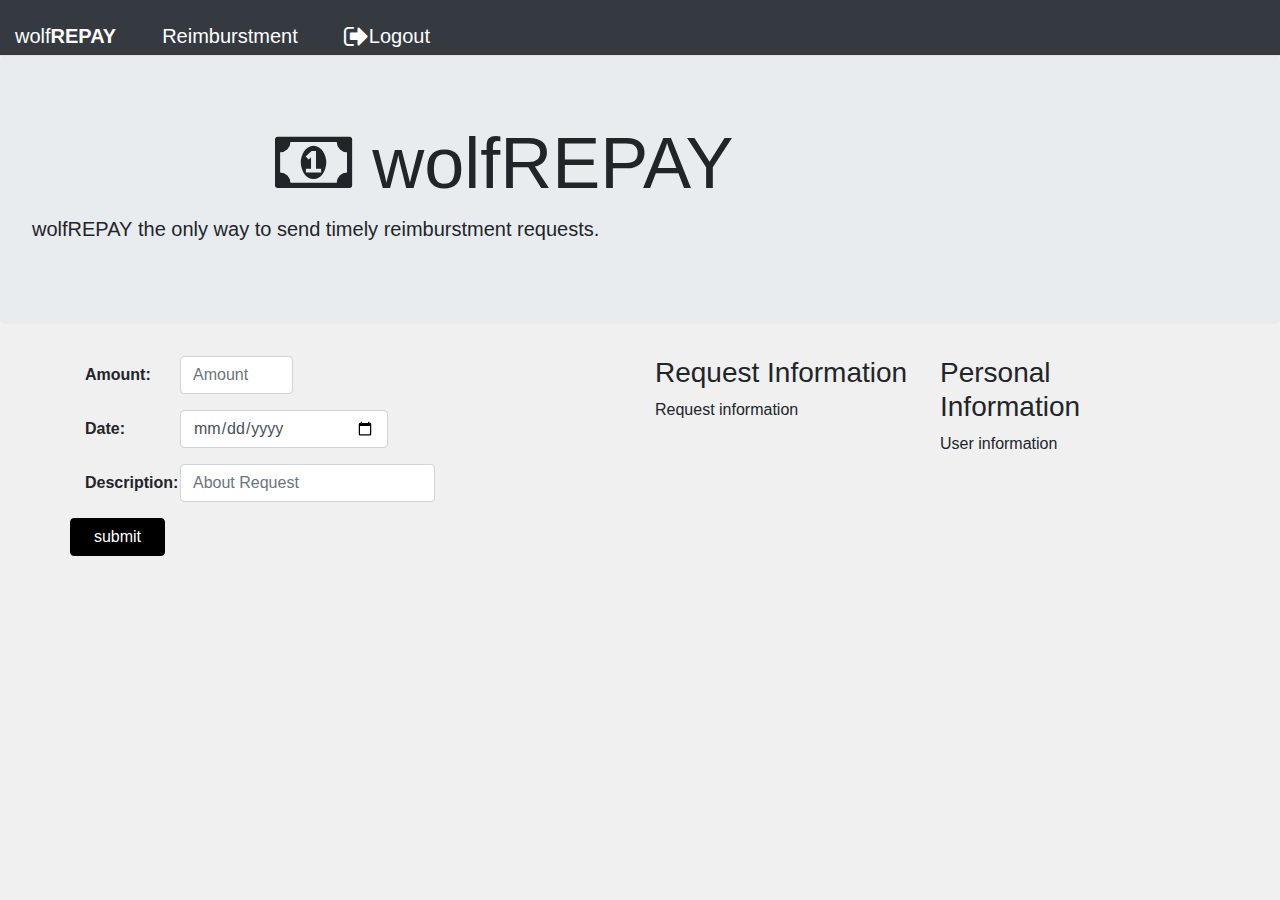
<file: zy-project1/src/main/webapp/managerhomepage.html>
<!doctype html>
<html lang="en">

<head>
    <title>Homepage</title>
    <!-- Required meta tags -->
    <meta charset="utf-8">
    <meta name="viewport" content="width=device-width, initial-scale=1, shrink-to-fit=no">

    <!-- Bootstrap CSS -->
    <link rel="stylesheet" href="https://stackpath.bootstrapcdn.com/bootstrap/4.3.1/css/bootstrap.min.css"
        integrity="sha384-ggOyR0iXCbMQv3Xipma34MD+dH/1fQ784/j6cY/iJTQUOhcWr7x9JvoRxT2MZw1T" crossorigin="anonymous">

    <!-- Custom styles for this template -->
    <link href="css/register-page.css" rel="stylesheet">

    <!--Font awesome css-->
    <link rel="stylesheet" href="https://cdnjs.cloudflare.com/ajax/libs/font-awesome/4.7.0/css/font-awesome.min.css">

</head>

<body>
    <nav class="navbar navbar-dark bg-dark">
        <!-- Navbar content -->
    </nav>
    <!-- Nav tabs -->
    <ul class="nav nav-tabs navbar-dark bg-dark" id="navId">
        <li class="nav-item">
            <a class="col-lg-3 navbar-brand" href="#">wolf<b>REPAY</b></a>
        </li>
        <li class="nav-item dropdown">
            <a class="col-lg-3 navbar-brand" data-toggle="dropdown" href="#" role="button" aria-haspopup="true"
                aria-expanded="false">Reimburstment</a>
            <div class="dropdown-menu">
                <a class="dropdown-item" href="#tab2Id" onclick="elementHidder1()">Submit Request</a>
                <a class="dropdown-item" href="#tab3Id" onclick="elementHidder2()">View Sent Requests</a>
                <div class="dropdown-divider"></div>
                <a class="dropdown-item" href="#tab4Id" onclick="elementHidder3()">Personal Information</a>
            </div>
        </li>
        <li class="nav-item">
            <a href="#tab5Id" class="col-lg-3 navbar-brand">
                <i class="fa fa-sign-out fa-lg" style="color: white" aria-hidden="true"></i>Logout
            </a>
        </li>
    </ul>

    <!-- Tab panes -->
    <div class="tab-content">
        <div class="tab-pane fade show active" id="tab1Id" role="tabpanel"></div>
        <div class="tab-pane fade" id="tab2Id" role="tabpanel"></div>
        <div class="tab-pane fade" id="tab3Id" role="tabpanel"></div>
        <div class="tab-pane fade" id="tab4Id" role="tabpanel"></div>
        <div class="tab-pane fade" id="tab5Id" role="tabpanel"></div>
    </div>

    <script>
        $('#navId a').click(e => {
            e.preventDefault();
            $(this).tab('show');
        });
    </script>

    <div class="jumbotron">
        <h1 class="display-3">
            <i class="fa fa-money" aria-hidden="true"></i>
            wolf<b>REPAY</b>
        </h1>
        <p class="lead">wolf<b>REPAY</b> the only way to send timely reimburstment requests.</p>
    </div>
    <div class="container">  
        <div class="row">
            <div class="col-sm-6" id="request-form">
                <form method="POST" action="/zy-project1/RegistrationServlet">
                    <div class="form-group row">
                        <label for="inputEmail3" class="col-sm-2 col-form-label"><b>Amount:</b></label>
                        <div class="col-sm-3">
                            <input name="amount" type="text" class="form-control" placeholder="Amount">
                        </div>
                    </div>
                    <div class="form-group row">
                        <label for="inputEmail3" class="col-sm-2 col-form-label"><b>Date:</b></label>
                        <div class="col-sm-5">
                            <input type="Date" class="form-control" name="date">
                        </div>
                    </div>
                    <div class="form-group row">
                        <label for="inputEmail3" class="col-sm-2 col-form-label"><b>Description:</b></label>
                        <div class="col-sm-6">
                            <input type="text" class="form-control" name="description" placeholder="About Request">
                        </div>
                    </div>
                    <div class="form-group row">
                        <input type="submit" class="col-lg-2 btn btn-primary button-style" value="submit">
                    </div>
                </form>
            </div>
            <div class="col-sm-3" id="request-information">
                <h3>Request Information</h3>
                <p name="request-information">
                    Request information
                </p>
            </div>
            <div class="col-sm-3" id="user-information">
                <h3>Personal Information</h3>
                <p name="user-information">
                    User information 
                </p>
            </div>
        </div>
    </div>

    <!-- Optional JavaScript -->
    <!-- jQuery first, then Popper.js, then Bootstrap JS -->
    <script src="https://code.jquery.com/jquery-3.3.1.slim.min.js"
        integrity="sha384-q8i/X+965DzO0rT7abK41JStQIAqVgRVzpbzo5smXKp4YfRvH+8abtTE1Pi6jizo"
        crossorigin="anonymous"></script>
    <script src="https://cdnjs.cloudflare.com/ajax/libs/popper.js/1.14.7/umd/popper.min.js"
        integrity="sha384-UO2eT0CpHqdSJQ6hJty5KVphtPhzWj9WO1clHTMGa3JDZwrnQq4sF86dIHNDz0W1"
        crossorigin="anonymous"></script>
    <script src="https://stackpath.bootstrapcdn.com/bootstrap/4.3.1/js/bootstrap.min.js"
        integrity="sha384-JjSmVgyd0p3pXB1rRibZUAYoIIy6OrQ6VrjIEaFf/nJGzIxFDsf4x0xIM+B07jRM"
        crossorigin="anonymous"></script>
    <script src="homepage.js"></script>
</body>

</html>
</file>
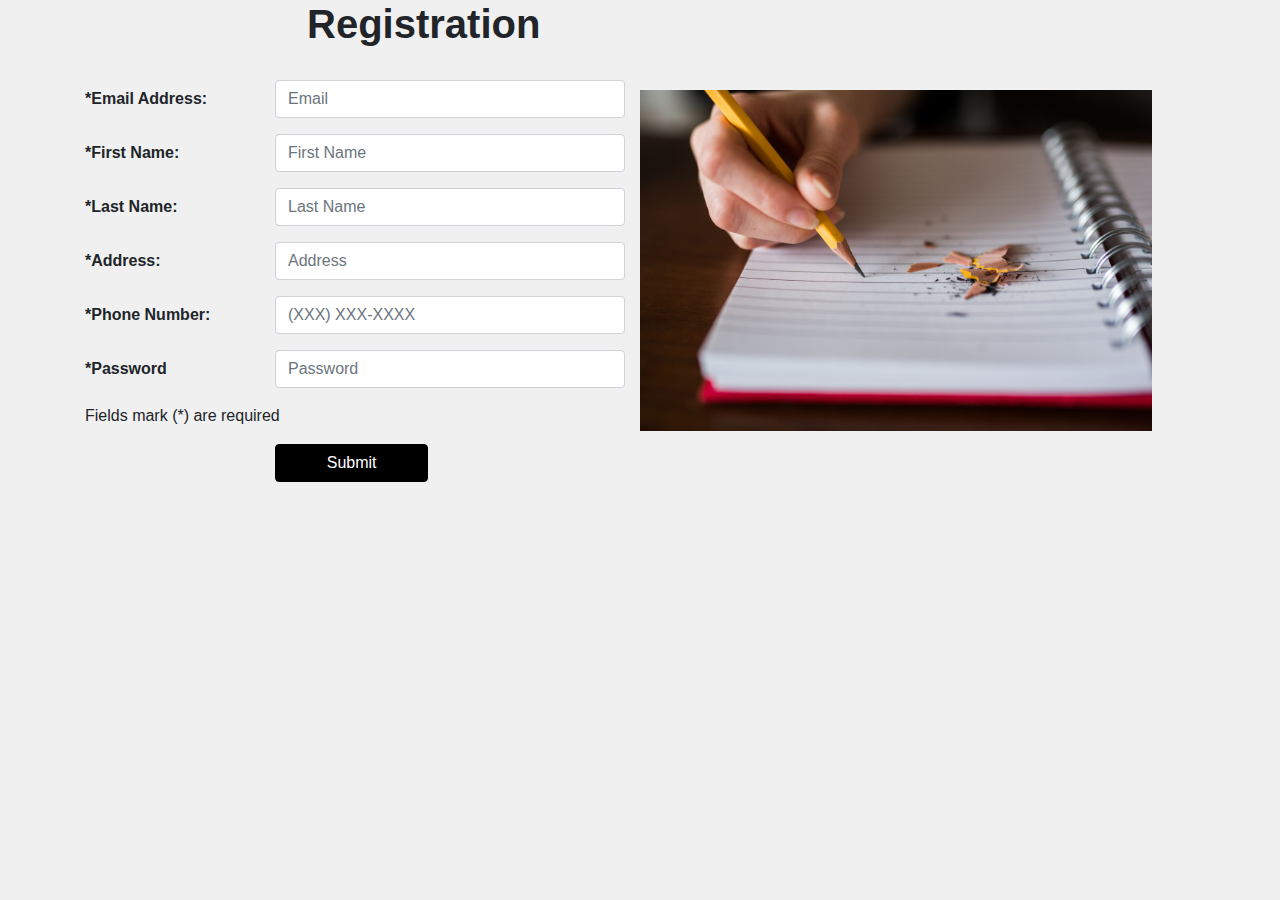
<file: zy-project1/src/main/webapp/register.html>
<!doctype html>
<html lang="en">

<head>
    <title>Registration</title>
    <!-- Required meta tags -->
    <meta charset="utf-8">
    <meta name="viewport" content="width=device-width, initial-scale=1, shrink-to-fit=no">

    <!-- Bootstrap CSS -->
    <link rel="stylesheet" href="https://stackpath.bootstrapcdn.com/bootstrap/4.3.1/css/bootstrap.min.css"
        integrity="sha384-ggOyR0iXCbMQv3Xipma34MD+dH/1fQ784/j6cY/iJTQUOhcWr7x9JvoRxT2MZw1T" crossorigin="anonymous">

    <!-- Custom styles for this template -->
    <link href="css/register-page.css" rel="stylesheet">
</head>

<body>

    <div class="container">
        <img id="img" src="img/register.jpg" alt="">
    </div>

    <div class="container">
        <h1><strong>Registration</strong></h1>
        <br>
        <form method="POST" action="/zy-project1/RegistrationServlet">
            <div class="form-group row">
                <label for="inputEmail3" class="col-sm-2 col-form-label"><b>*Email Address:</b></label>
                <div class="col-sm-4">
                    <input type="email" class="form-control" name="email" required="required" placeholder="Email">
                </div>
            </div>
            <div class="form-group row">
                <label for="inputEmail3" class="col-sm-2 col-form-label"><b>*First Name:</b></label>
                <div class="col-sm-4">
                    <input type="text" class="form-control" name="first-name" required="required" placeholder="First Name">
                </div>
            </div>
            <div class="form-group row">
                <label for="inputEmail3" class="col-sm-2 col-form-label"><b>*Last Name:</b></label>
                <div class="col-sm-4">
                    <input type="text" class="form-control" name="last-name" required="required" placeholder="Last Name">
                </div>
            </div>
            <div class="form-group row">
                <label for="inputEmail3" class="col-sm-2 col-form-label"><b>*Address:<label></b></label>
                <div class="col-sm-4">
                    <input type="text" class="form-control" name="address" required="required" placeholder="Address">
                </div>
            </div>
            <div class="form-group row">
                <label for="inputEmail3" class="col-sm-2 col-form-label"><b>*Phone Number:</b></label>
                <div class="col-sm-4">
                    <input type="tel" class="form-control" name="phone" required="required" placeholder="(XXX) XXX-XXXX">
                </div>
            </div>
            <div class="form-group row">
                <label for="inputEmail3" class="col-sm-2 col-form-label"><b>*Password</b></label>
                <div class="col-sm-4">
                    <input type="password" class="form-control" name="password" required="required" placeholder="Password">
                </div>
            </div>
            <p>Fields mark (*) are required</p>
            <div class="form-group row">
                <div class="col-sm-10 offset-sm-2">
                    <button id="submit" class="col-lg-2 btn btn-primary button-style">Submit</button>
                </div>
            </div>
        </form>
    </div>

    <!-- Optional JavaScript -->
    <!-- jQuery first, then Popper.js, then Bootstrap JS -->
    <script src="https://code.jquery.com/jquery-3.3.1.slim.min.js"
        integrity="sha384-q8i/X+965DzO0rT7abK41JStQIAqVgRVzpbzo5smXKp4YfRvH+8abtTE1Pi6jizo"
        crossorigin="anonymous"></script>
    <script src="https://cdnjs.cloudflare.com/ajax/libs/popper.js/1.14.7/umd/popper.min.js"
        integrity="sha384-UO2eT0CpHqdSJQ6hJty5KVphtPhzWj9WO1clHTMGa3JDZwrnQq4sF86dIHNDz0W1"
        crossorigin="anonymous"></script>
    <script src="https://stackpath.bootstrapcdn.com/bootstrap/4.3.1/js/bootstrap.min.js"
        integrity="sha384-JjSmVgyd0p3pXB1rRibZUAYoIIy6OrQ6VrjIEaFf/nJGzIxFDsf4x0xIM+B07jRM"
        crossorigin="anonymous"></script>
    <script src="register.js"></script>
</body>

</html>
</file>
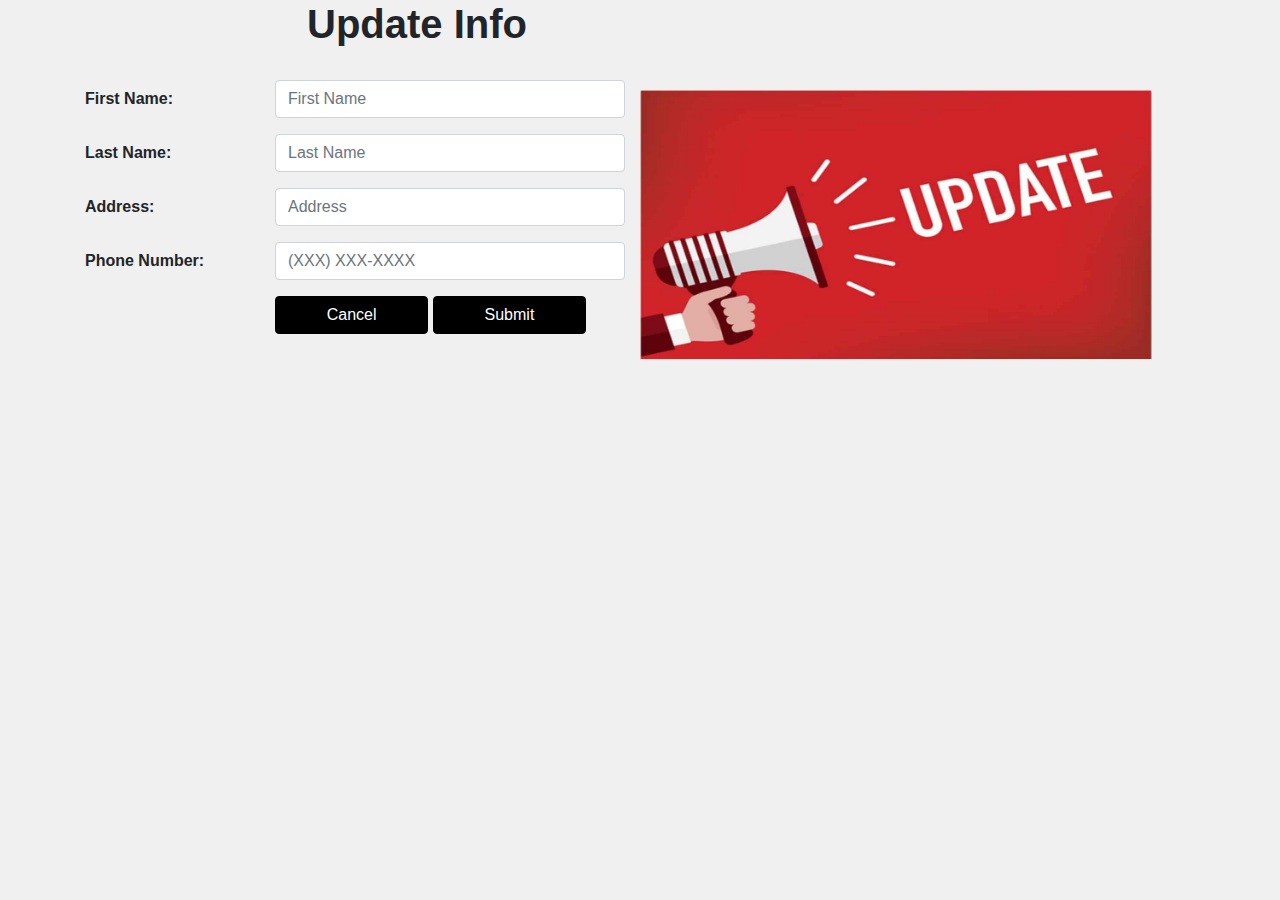
<file: zy-project1/src/main/webapp/update.html>
<!doctype html>
<html lang="en">

<head>
    <title>Registration</title>
    <!-- Required meta tags -->
    <meta charset="utf-8">
    <meta name="viewport" content="width=device-width, initial-scale=1, shrink-to-fit=no">

    <!-- Bootstrap CSS -->
    <link rel="stylesheet" href="https://stackpath.bootstrapcdn.com/bootstrap/4.3.1/css/bootstrap.min.css"
        integrity="sha384-ggOyR0iXCbMQv3Xipma34MD+dH/1fQ784/j6cY/iJTQUOhcWr7x9JvoRxT2MZw1T" crossorigin="anonymous">

    <!-- Custom styles for this template -->
    <link href="css/register-page.css" rel="stylesheet">
</head>

<body>

    <div class="container">
        <img id="img" src="img/update.jpg" alt="">
    </div>

    <div class="container">
        <h1><strong>Update Info</strong></h1>
        <br>
        <form method="POST" action="/zy-project1/UpdateServlet">
            <div class="form-group row">
                <label for="inputEmail3" class="col-sm-2 col-form-label"><b>First Name:</b></label>
                <div class="col-sm-4">
                    <input type="text" class="form-control" name="first-name" placeholder="First Name">
                </div>
            </div>
            <div class="form-group row">
                <label for="inputEmail3" class="col-sm-2 col-form-label"><b>Last Name:</b></label>
                <div class="col-sm-4">
                    <input type="text" class="form-control" name="last-name" placeholder="Last Name">
                </div>
            </div>
            <div class="form-group row">
                <label for="inputEmail3" class="col-sm-2 col-form-label"><b>Address:<label></b></label>
                <div class="col-sm-4">
                    <input type="text" class="form-control" name="address" placeholder="Address">
                </div>
            </div>
            <div class="form-group row">
                <label for="inputEmail3" class="col-sm-2 col-form-label"><b>Phone Number:</b></label>
                <div class="col-sm-4">
                    <input type="tel" class="form-control" name="phone" placeholder="(XXX) XXX-XXXX">
                </div>
            </div>
            <div class="form-group row">
                <div class="col-sm-10 offset-sm-2">
                    <button id="cancel" class="col-lg-2 btn btn-primary button-style" href="homepage.html">Cancel</button>
                    <button id="submit" class="col-lg-2 btn btn-primary button-style">Submit</button>
                </div>
            </div>
        </form>
    </div>

    <!-- Optional JavaScript -->
    <!-- jQuery first, then Popper.js, then Bootstrap JS -->
    <script src="https://code.jquery.com/jquery-3.3.1.slim.min.js"
        integrity="sha384-q8i/X+965DzO0rT7abK41JStQIAqVgRVzpbzo5smXKp4YfRvH+8abtTE1Pi6jizo"
        crossorigin="anonymous"></script>
    <script src="https://cdnjs.cloudflare.com/ajax/libs/popper.js/1.14.7/umd/popper.min.js"
        integrity="sha384-UO2eT0CpHqdSJQ6hJty5KVphtPhzWj9WO1clHTMGa3JDZwrnQq4sF86dIHNDz0W1"
        crossorigin="anonymous"></script>
    <script src="https://stackpath.bootstrapcdn.com/bootstrap/4.3.1/js/bootstrap.min.js"
        integrity="sha384-JjSmVgyd0p3pXB1rRibZUAYoIIy6OrQ6VrjIEaFf/nJGzIxFDsf4x0xIM+B07jRM"
        crossorigin="anonymous"></script>
    <script src="register.js"></script>
</body>

</html>
</file>
<file: zy-project1/src/main/webapp/css/register-page.css>
h1 {
    /*text-align: center;*/
    margin-left: 20%;
}

body {
    background-color: #f0f0f0;
}

.button-style {
    background-color: black;
    /* #ff8a24; */
    border-color: black; 
     /* #ff8a24; */
}

.form-style {
    text-align: center;
}

#img {
    z-index:2; 
    position: absolute; 
    top: 10%; 
    left:50%;
    width: 40%;
}
</file>
